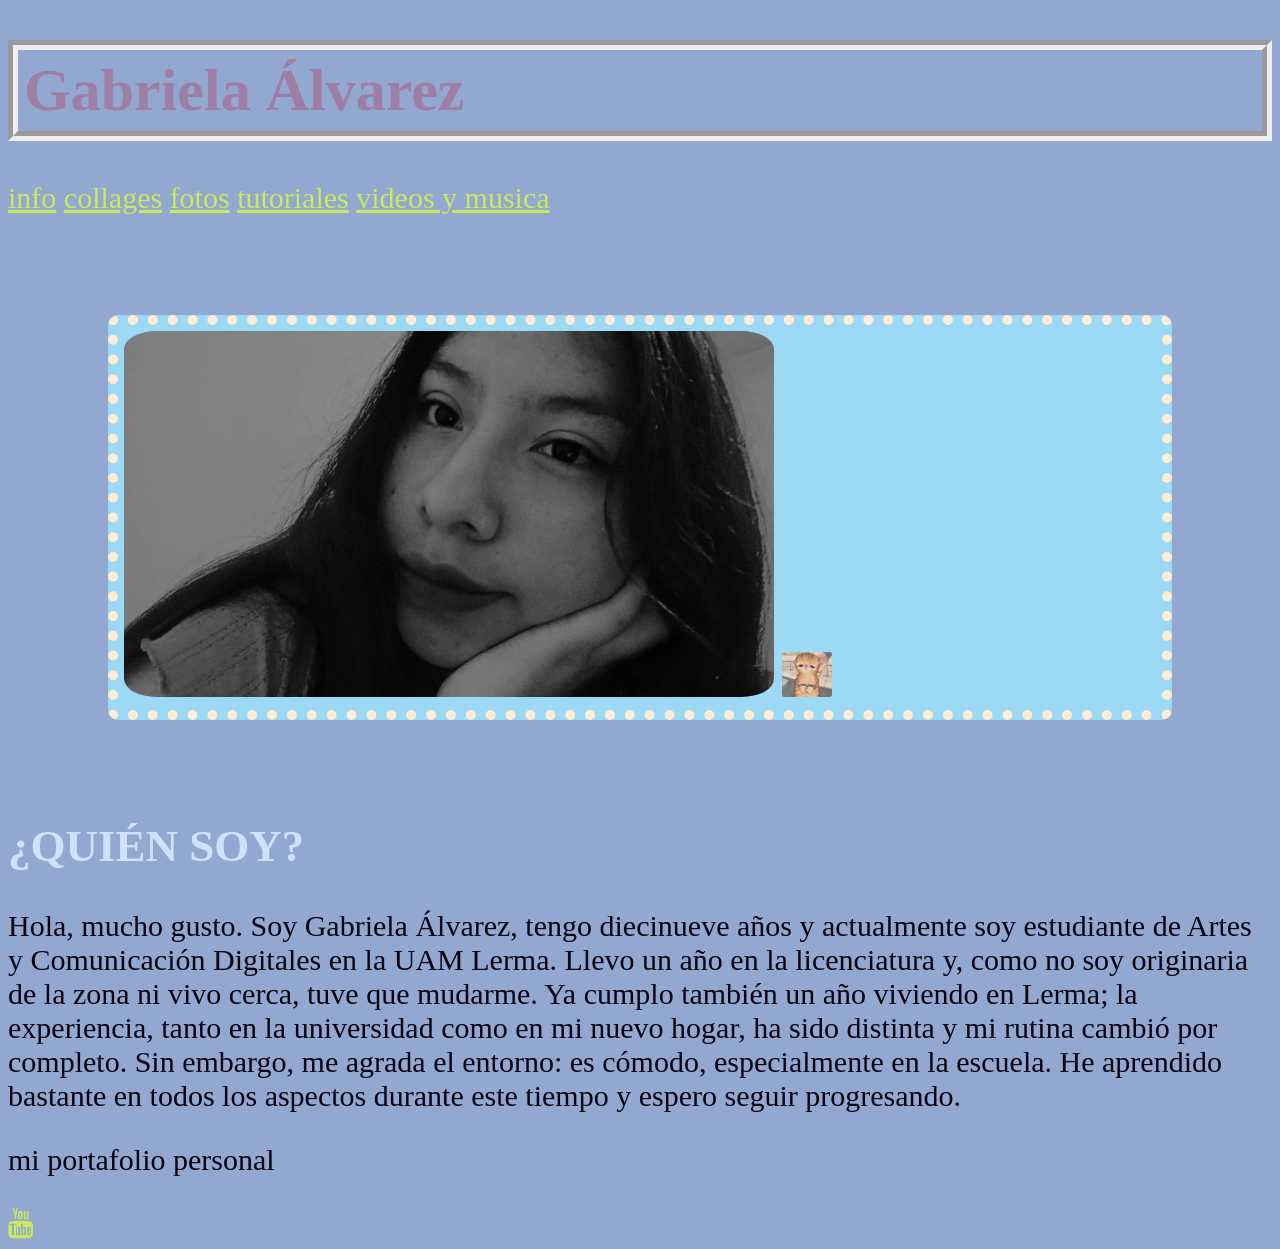
<file: index.html>
<!DOCTYPE html>
<html>
    <head>
    <meta charset="UTF-8">
    <meta name="Viewport" content=" width=device-width initial-scale=1.0">
        <title>Mi portafolio</title>
<link rel="stylesheet" href="portafolio/style.css">
        <link rel="icon" type="image/x-icon" href="favicon.ico">
        <link rel="stylesheet" href="https://cdnjs.cloudflare.com/ajax/libs/font-awesome/4.7.0/css/font-awesome.min.css">
    </head>
   
    <body> 
        <h1>Gabriela Álvarez</h1>
        <!--Esto es un contenedor-->
        <a href="index.html">info</a>
        <a href="portafolio/html/foto1.html">collages</a>
        <a href="portafolio/html/foto2.html">fotos</a>
        <a href="portafolio/html/medios.html"> tutoriales</a>
        <a href="portafolio/html/video.html">videos y musica</a>
        <div>
        <img class="imgRound"src="portafolio/assets/gaby1.jpg" alt="dibujo" width="650px">
        <img class="imgRound"src="portafolio/assets/gaby.jpg" alt="dibujo" width="50px">
        </div>
        <!--<table>
            <tr>
                 <th>nombre</th>
                 <th>apellido</th>
                 <th>Salón</th>
            </tr>
        <tr>
                 <td>Gabriela</td>
                 <td>Álvarez</td>
                 <td>A202</td>
         </tr>
         </table>-->
       <h2> ¿QUIÉN SOY?</h2>
       <p>Hola, mucho gusto. Soy Gabriela Álvarez, tengo diecinueve años y actualmente soy estudiante de Artes y Comunicación Digitales en la UAM Lerma.
       Llevo un año en la licenciatura y, como no soy originaria de la zona ni vivo cerca, tuve que mudarme. Ya cumplo también un año viviendo en Lerma; la experiencia, tanto en la universidad como en mi nuevo hogar, ha sido distinta y mi rutina cambió por completo. Sin embargo, me agrada el entorno: es cómodo, especialmente en la escuela. He aprendido bastante en todos los aspectos durante este tiempo y espero seguir progresando.</p>
       <p>mi portafolio personal</p>
       <footer>
<a href="https://www.youtube.com/@gabrielaalvarez7715"class="fa fa-youtube"></a>

       </footer>
       
       
       <script src="portafolio/script.js"></script>
    </body>
</html>
</file>
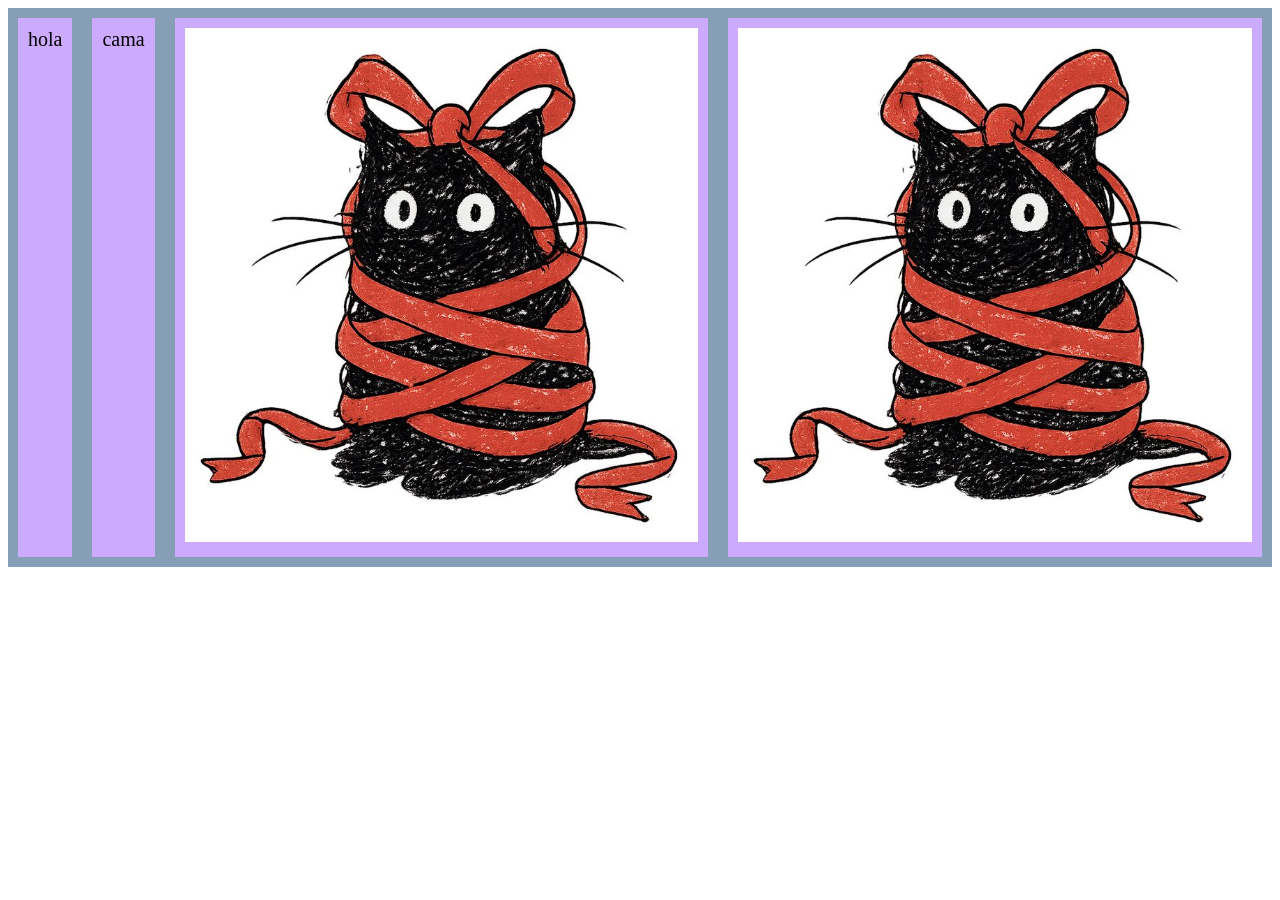
<file: flexbox/index.html>
<!DOCTYPE html>
<html lang="en">
<head>
    <meta charset="UTF-8">
    <meta name="viewport" content="width=device-width, initial-scale=1.0">
    <title>Document</title>
    <link rel="stylesheet" href="style.css">
</head>
<body>
    <div class="container">
    <div>hola</div>
    <div>cama</div>
    <div><img src="assets/gaby2.jpg" alt=""></div>
    <div><img src="assets/gaby2.jpg" alt=""></div>
   </div>
</body>
</html>
</file>
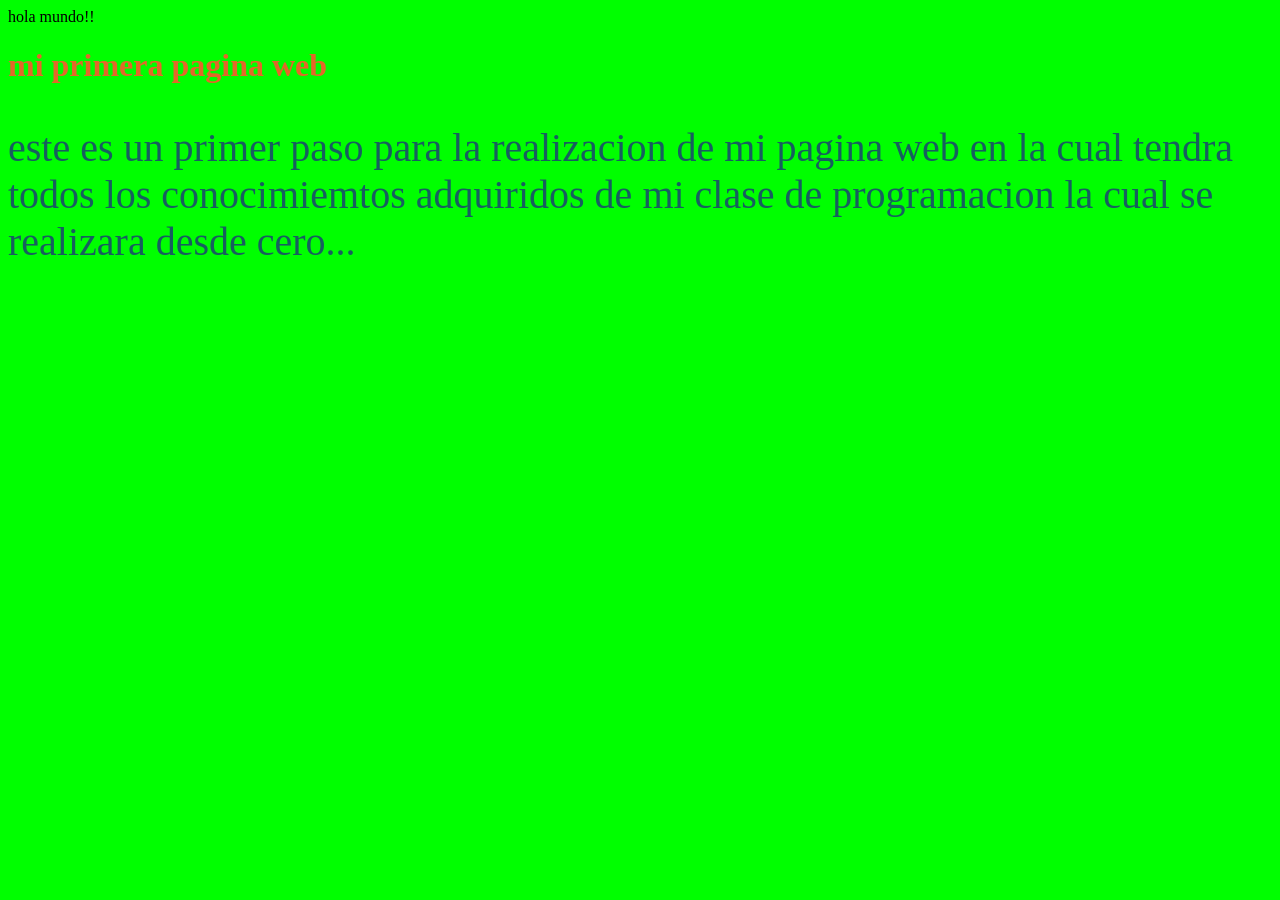
<file: holaMundo/index.html>
<html>
    <head>
        <link rel="stylesheet" href="style.css">
    </head>
    <body>
        hola mundo!!
        <h1>mi primera pagina web </h1>
        <p> este es un primer paso para la realizacion de mi pagina web en la cual tendra todos los conocimiemtos adquiridos de mi clase de programacion la cual se realizara desde cero...   </p>
        <script src="script.js"></script>
    </body>
</html>
</file>
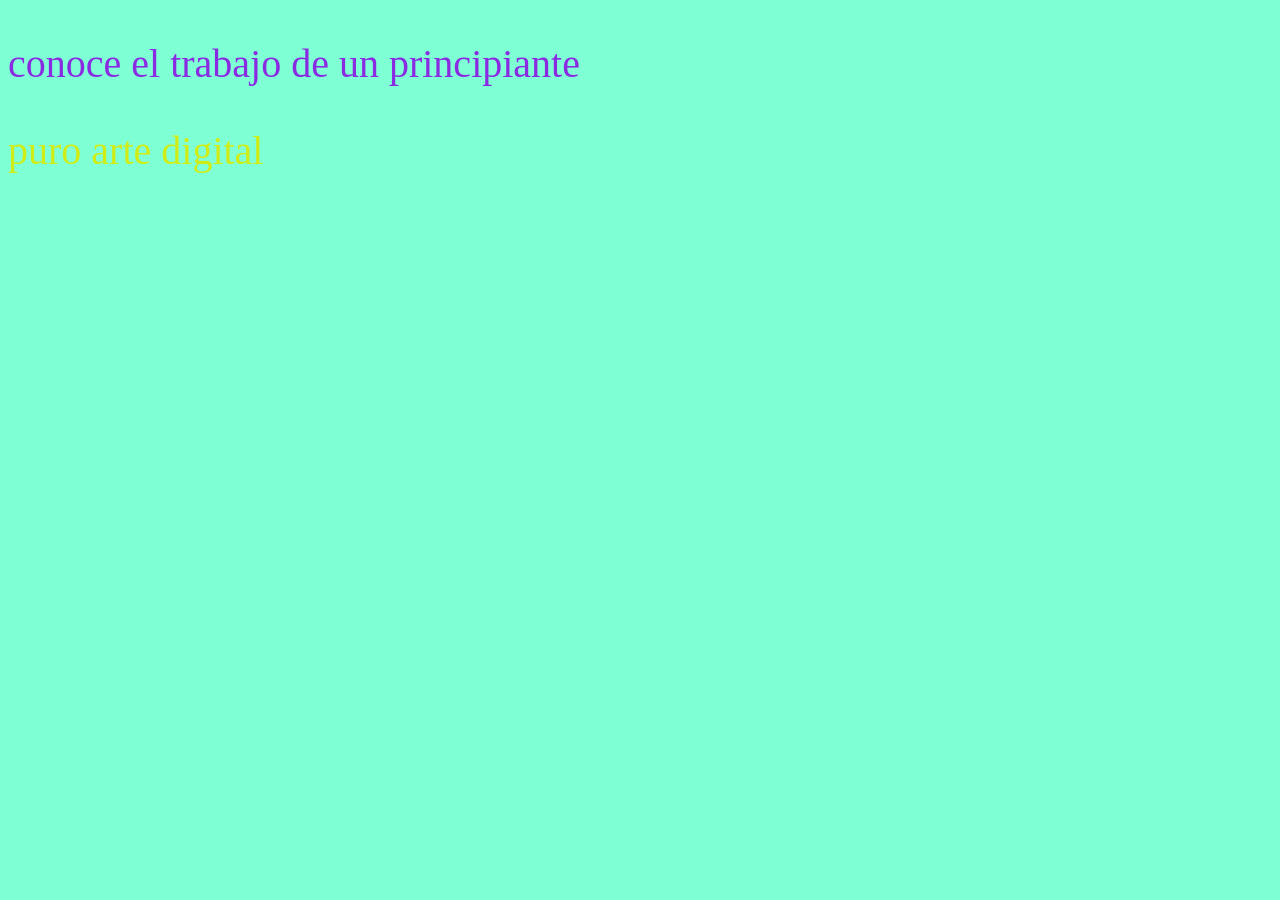
<file: index2.html>
<!DOCTYPE html>
<html lang="en">
<head>
    <meta charset="UTF-8">
    <meta name="viewport" content="width=device-width, initial-scale=1.0">
    <title>contenido multiple</title>
    <style>
        body{
            background-color: aquamarine;
        }
        p{
         color:blueviolet;
         font-size: 40px;
         font-family: Impact, 'Haettenschweiler', 'Arial Narrow Bold', sans-serif,
        }
    </style>
</head>
<body>
    <p> 
       conoce el trabajo de un principiante
    </p>
    <p style="color:rgb(208, 236, 23)">
        puro arte digital
    </p>
    <script>
        console.log("estamos aprendiendo")
    </script>
</body>
</html>
</file>
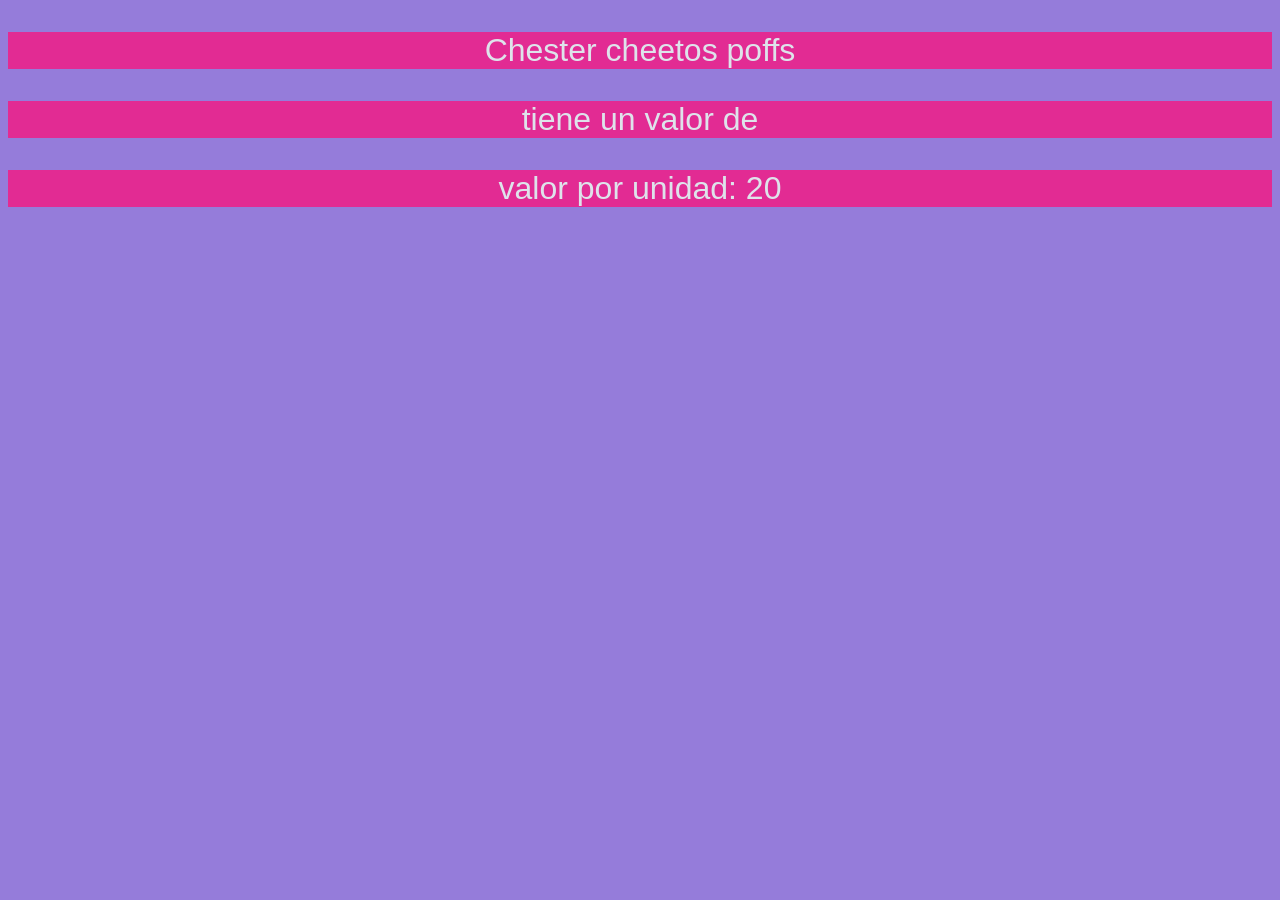
<file: json/json.html>
<!DOCTYPE html>
<html lang="en">
<head>
    <meta charset="UTF-8">
    <meta name="viewport" content="width=device-width, initial-scale=1.0">
    <title>Json</title>
    <link rel="stylesheet" href="style.css">
</head>
<body>
    <p id="ADN"></p>
    <p id="id"></p>
    <p>valor por unidad: <span id="numero"></span></p>
    <script src="json.js"></script>
</body>
</html>
</file>
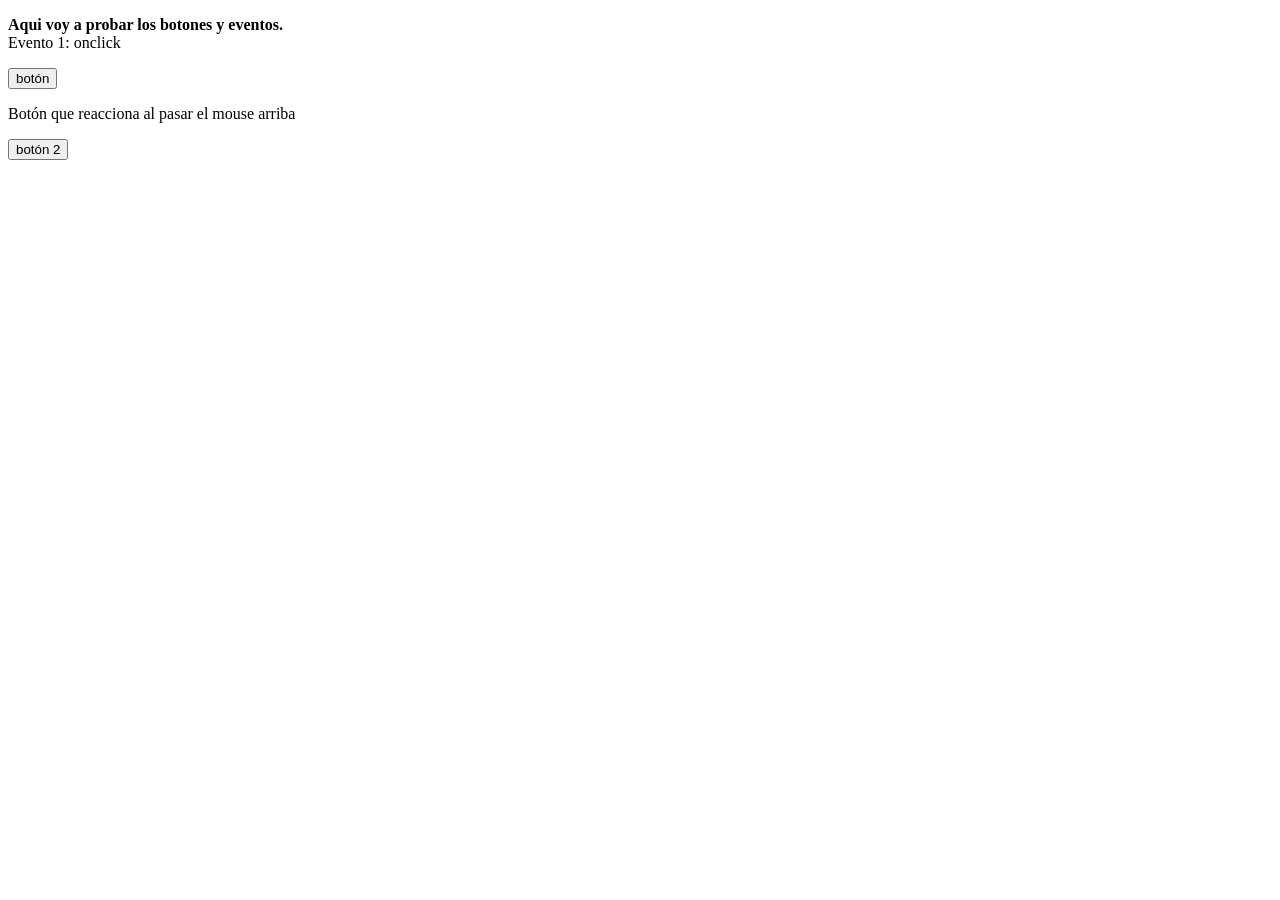
<file: portafolio/boton.html>
<!DOCTYPE html>
<html lang="en">
<head>
    <meta charset="UTF-8">
    <meta name="viewport" content="width=device-width, initial-scale=1.0">
    <title>Document</title>
</head>
<body>
    <p> <b>Aqui voy a probar los botones y eventos.</b> <br>
    Evento 1: onclick </p>
    <button onclick="getElementById ('demo').innerHTML= Date()"> botón</button>
    <p id="demo"></p>
    <!--evento2-->
    <p>Botón que reacciona al pasar el mouse arriba</p>
    <button onmousemove="getElementById('demo2').innerHTML='hola'"> botón 2</button>
    <p id="demo2"></p>
</body>
</html>
</file>
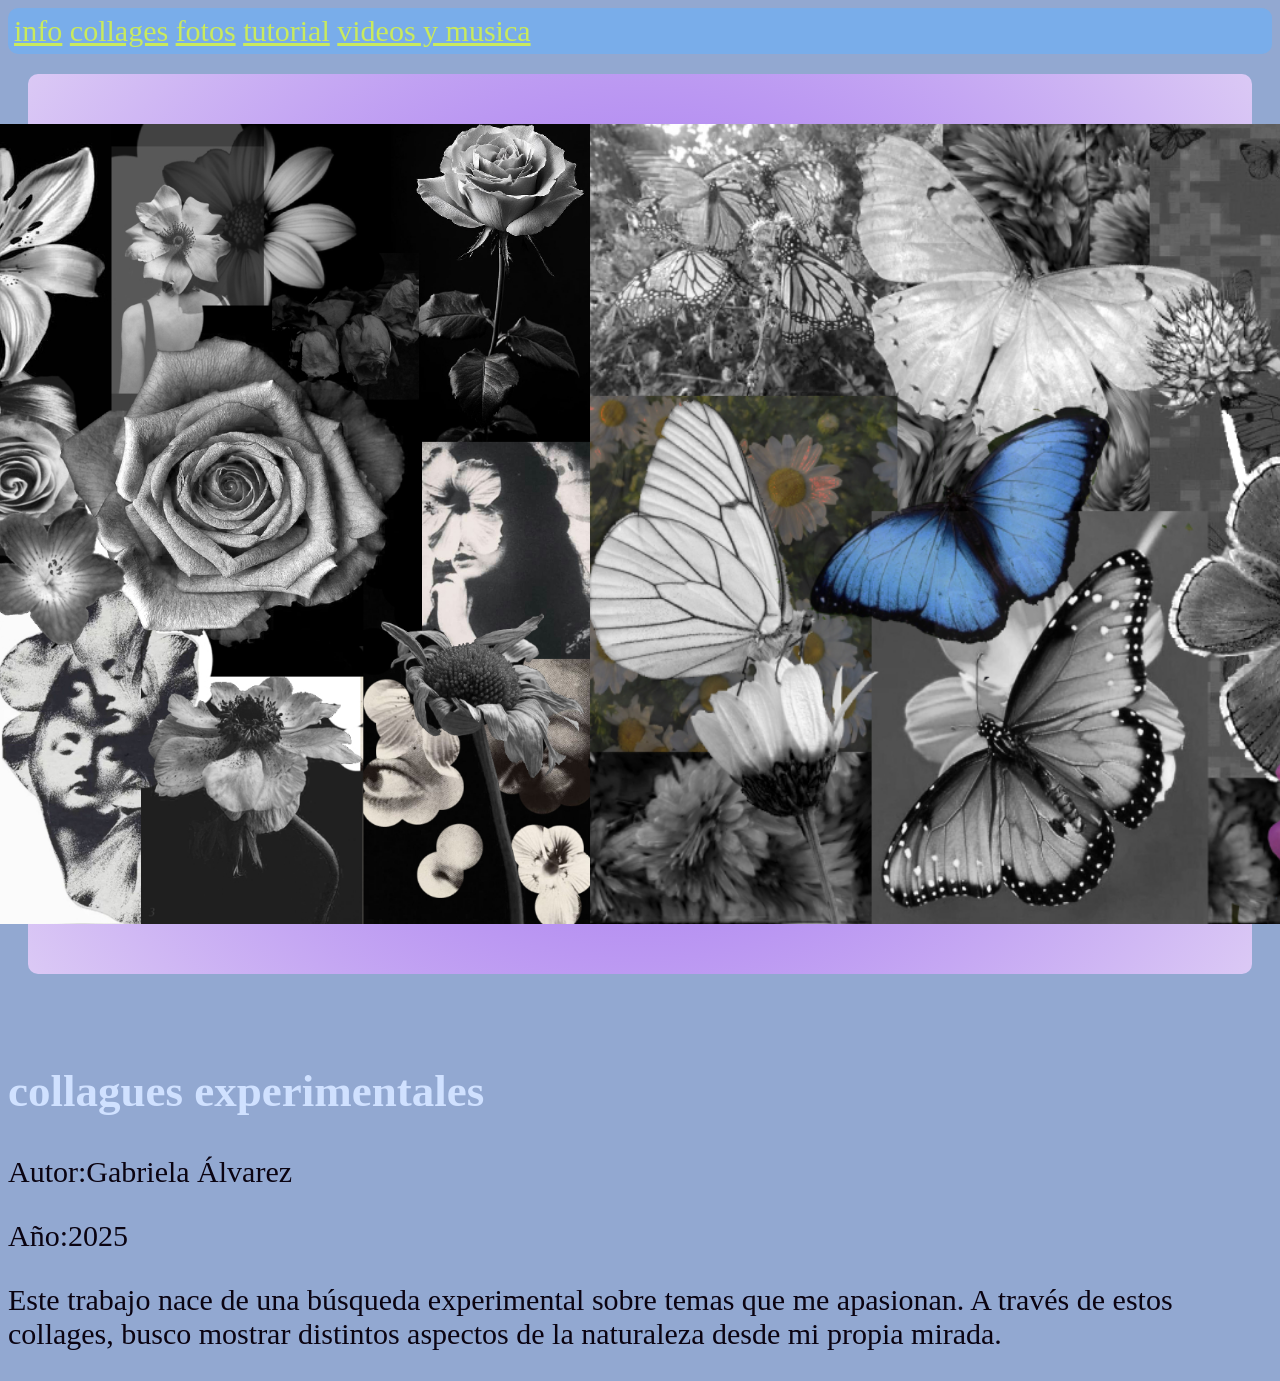
<file: portafolio/html/foto1.html>
<!DOCTYPE html>
<html lang="en">
<head>
    <meta charset="UTF-8">
    <meta name="viewport" content="width=device-width, initial-scale=1.0">
    <title>Foto 1</title>
    <link rel="stylesheet" href="../style.css">
</head>
<body>
    <div class="divGral">
    <a href="../../index.html">info</a>
    <a href="#">collages</a>
    <a href="foto2.html">fotos</a>
    <a href="medios.html">tutorial</a>
    <a href="video.html">videos y musica</a></div>
    <div class="fotos">
    <img src="../assets/gaby3.jpg" alt=""  width="800px", height="800px">
    <img src="../assets/gaby4 .jpg" alt="" width="900px", height="800px">
    </div>
    <br>
    <h2>collagues experimentales
    </h2>
    <p>
        Autor:Gabriela Álvarez</p>
        <p>Año:2025</p>
     <p>  Este trabajo nace de una búsqueda experimental sobre temas que me apasionan. A través de estos collages, busco mostrar distintos aspectos de la naturaleza desde mi propia mirada.</p>
</body>
</html>
</file>
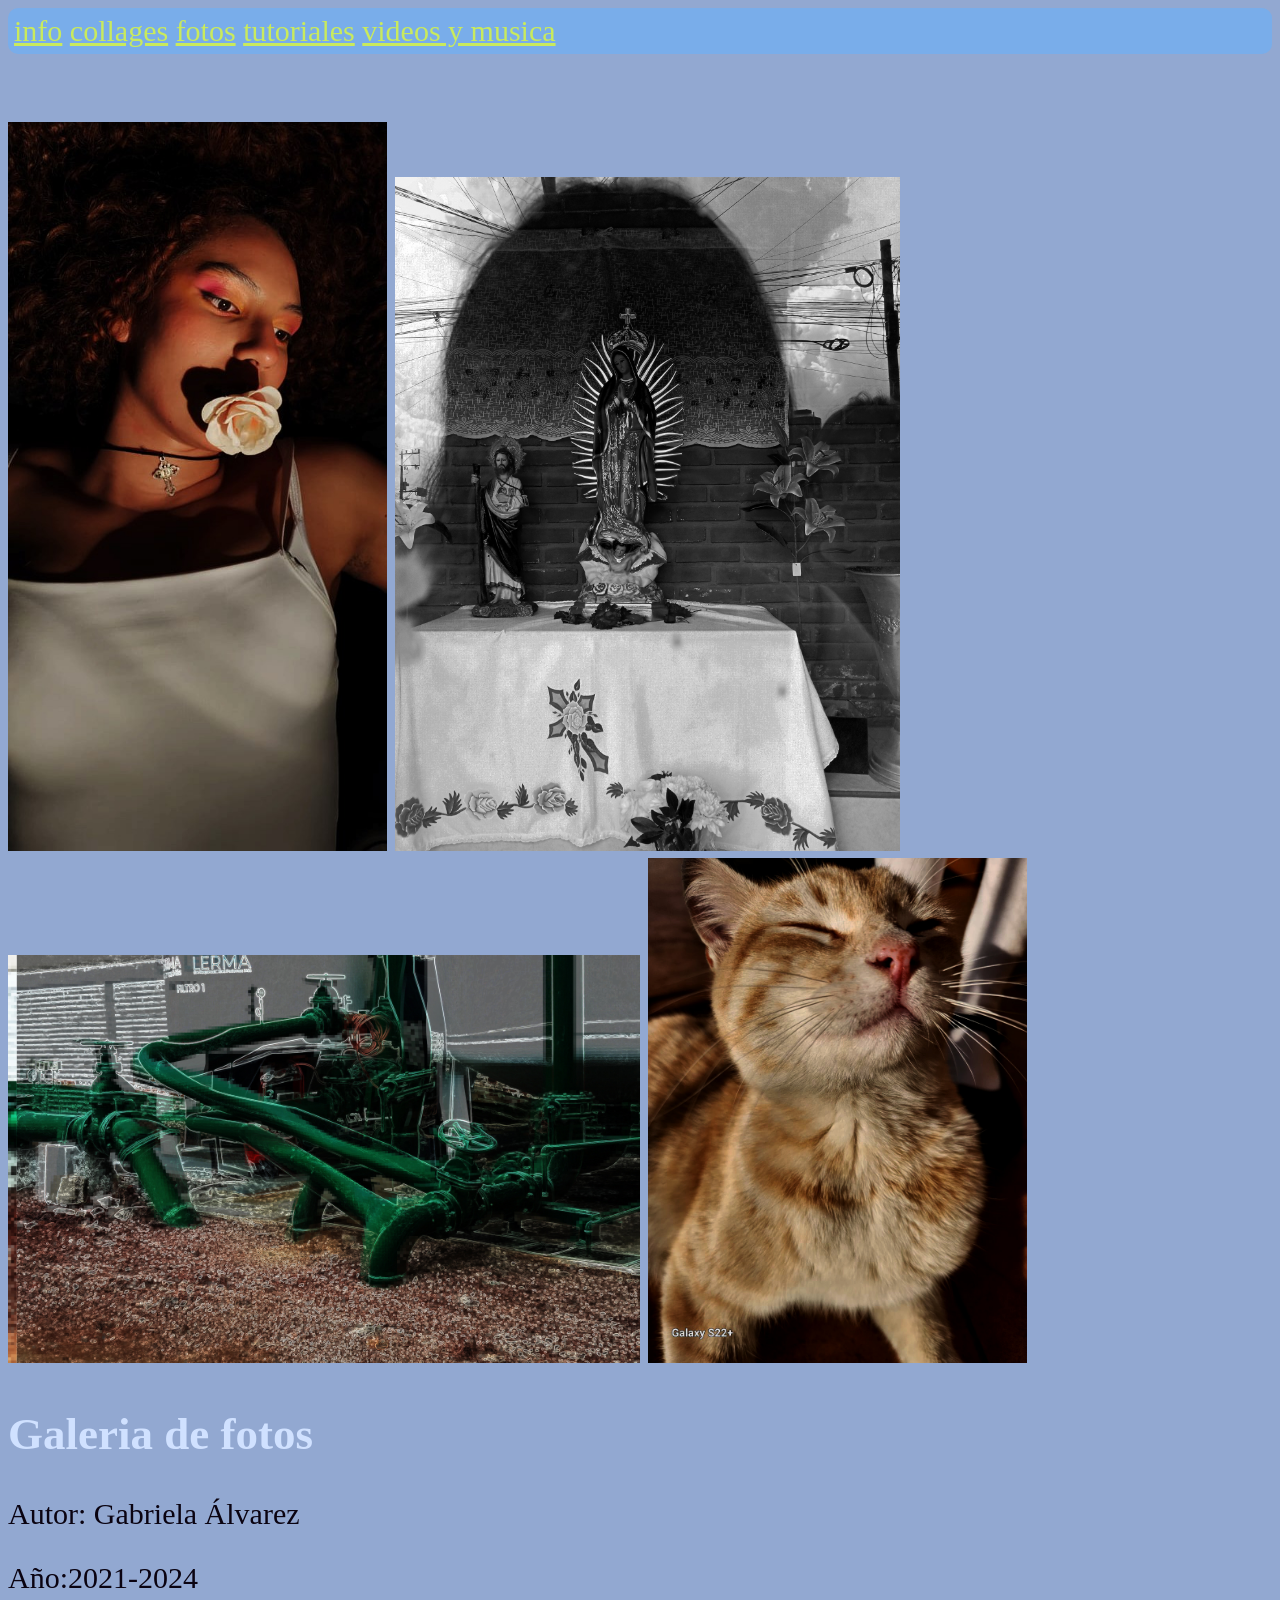
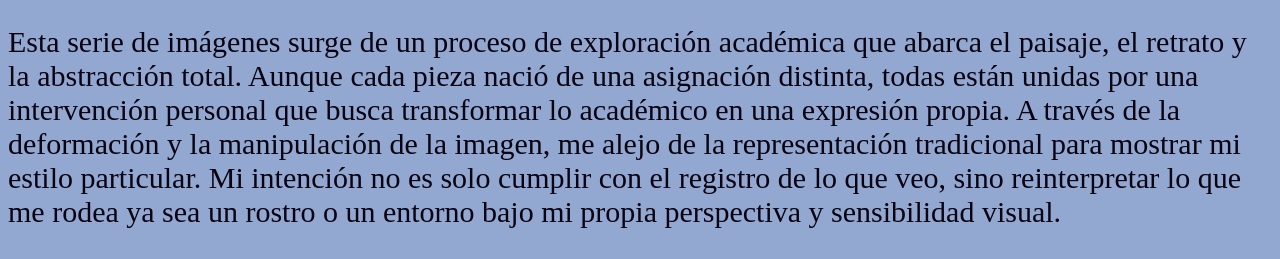
<file: portafolio/html/foto2.html>
<!DOCTYPE html>
<html lang="en">
<head>
    <meta charset="UTF-8">
    <meta name="viewport" content="width=device-width, initial-scale=1.0">
    <title>Document</title>
 <link rel="stylesheet" href="../style.css">
</head>
<body> 
   <div class="divGral">
    <a href="../../index.html">info</a>
    <a href="foto1.html">collages</a> 
    <a href="#">fotos</a>
    <a href="medios.html">tutoriales</a>
    <a href="video.html">videos y musica</a></div>
<br>
<br>

    <img src="../assets/gaby5.jpg" alt="" width="30%", height="50%">
    <img src="../assets/gaby6.jpg" alt="" width="40%", height="20%">
    <br>
    <img src="../assets/gaby7.jpg" alt="" width="50%", height="50%"> 
    <img src="../assets/A.jpg" alt="" width="30%" height="200%"><br>
    <h2>Galeria de fotos</h2>
    <p>Autor: Gabriela Álvarez</p>
    <p>Año:2021-2024</p>
    <p>Esta serie de imágenes surge de un proceso de exploración académica que abarca el paisaje, el retrato y la abstracción total. Aunque cada pieza nació de una asignación distinta, todas están unidas por una intervención personal que busca transformar lo académico en una expresión propia.

A través de la deformación y la manipulación de la imagen, me alejo de la representación tradicional para mostrar mi estilo particular. Mi intención no es solo cumplir con el registro de lo que veo, sino reinterpretar lo que me rodea ya sea un rostro o un entorno bajo mi propia perspectiva y sensibilidad visual.</p>
</html>
</file>
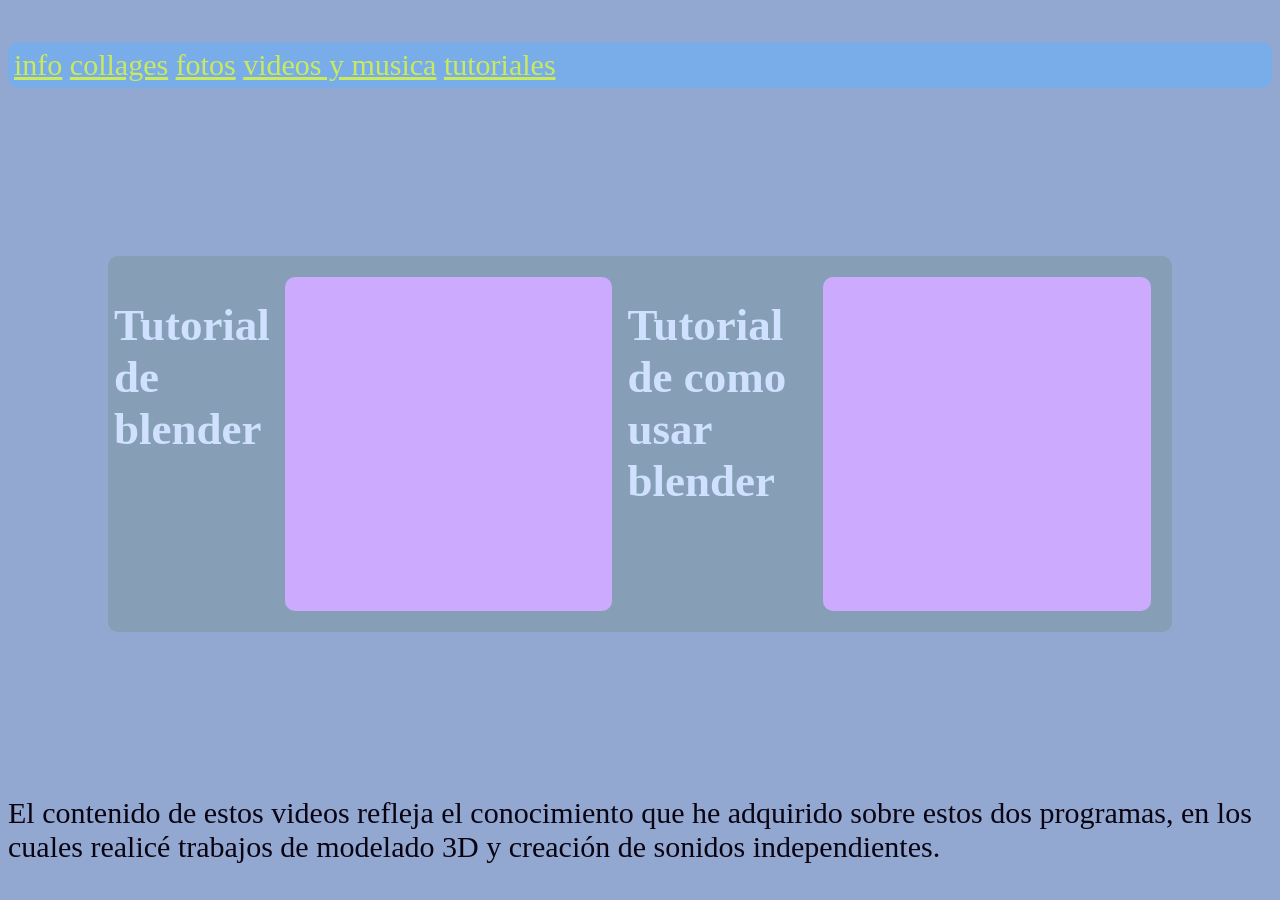
<file: portafolio/html/medios.html>
<!DOCTYPE html>
<html lang="en">
<head>
    <meta charset="UTF-8">
    <meta name="viewport" content="width=device-width, initial-scale=1.0">
    <title>Document</title>
    <link rel="stylesheet" href="../style.css">
</head>
<body>
    <br>
    <!-- incorporar video-->
     <div class="divGral">
     <a href="../../index.html">info</a>
     <a href="foto1.html">collages</a>
     <a href="foto2.html">fotos</a>
      <a href="video.html">videos y musica</a>
     <a href="#">tutoriales</a></div>
<br>
<br>
 <div class="container">
  <h2>Tutorial de blender</h2>
    <!-- incrustar video con inframe-->

     <div class="videoyt"><iframe width="560" height="315" src="https://www.youtube.com/embed/wi1IzgHu338?si=Q7XeSIjCXWrrZqtQ" title="YouTube video player" frameborder="0" allow="accelerometer; autoplay; clipboard-write; encrypted-media; gyroscope; picture-in-picture; web-share" referrerpolicy="strict-origin-when-cross-origin" allowfullscreen></iframe></div>
     <br>
     <br>
     <h2>Tutorial de como usar blender</h2>
    <div class="videoyt"><iframe width="560" height="315" src="https://www.youtube.com/embed/o8H3ip8SVtg?si=_oxzY1ATuk55FaJs" title="YouTube video player" frameborder="0" allow="accelerometer; autoplay; clipboard-write; encrypted-media; gyroscope; picture-in-picture; web-share" referrerpolicy="strict-origin-when-cross-origin" allowfullscreen></iframe></div> 
    <br>
</div>
<br>
<p>El contenido de estos videos refleja el conocimiento que he adquirido sobre estos dos programas, en los cuales realicé trabajos de modelado 3D y creación de sonidos independientes.</p>
</body>
</html>
</file>
<file: portafolio/style.css>
body {
    background-color:#92a8d1;
    color:	#d0e1ff;
    font-size: 30px;
}
h1{
    color:#9e7ea4;
      padding:6px;
   border-style: groove;
   border-width: 10px;
}
P{
    color:#0a0311;
}
div{
   
    background-color: rgb(155, 217, 244);
    padding:6px;
   border-style:dotted;
   border-width: 10px;
   border-color: rgb(255, 236, 211);
    margin:100px;
  border-radius: 10px

} 
.imgRound{
    border-radius: 5%;
}
.fotos{
    background-color: #a67252;
    border-style:none;
    margin:20px;
    padding:50px;
    display: flex;
    justify-content:center;background: radial-gradient(circle, #9056ee, #DBC9F5);
}

a{
    color: #c9ea5d;
}
.divGral{
    background-color: #79adea;
    border-style: none;
    margin:0px;

}

.container
{
  display: flex;
    background-color: #869fb7;
    flex-direction:row;
 border-style: none;
 
}

.container div{
    background-color:#ccabfe ;
    margin:15px ;

}
.videoyt{
  width:30%;
  height:10%;  
}
@media(max-width: 100px){
    .container{
        flex-direction: column;
    }
}
.videoyt{
  border-style: none;

}
</file>
<file: flexbox/style.css>
.container{
    display:flex;   
    background-color: #869fb7;
    flex-direction:row;
    /*flex-wrap: wrap;*/
}

.container div{
    background-color:#ccabfe ;
    margin:10px ;
    padding:10px ;
    font-size:20px;
}
img{
  width:100%;  
}
@media(max-width: 600px){
    .container{
        flex-direction: column;
    }
}
</file>
<file: holaMundo/style.css>
body{background-color: rgb(0, 255, 0);}
h1 {color: rgb(227, 103, 41);}
p{color: rgb(23, 95, 95); font-size: 40px}
</file>
<file: json/style.css>
p{
    text-align:center;
    background-color: rgb(226, 43, 147);
    color:rgb(222, 227, 235);
    font-size: 200%;
    font-family: Verdana, Geneva, Tahoma, sans-serif;
}
body{
    background-color: rgb(149, 124, 218);
}
</file>
